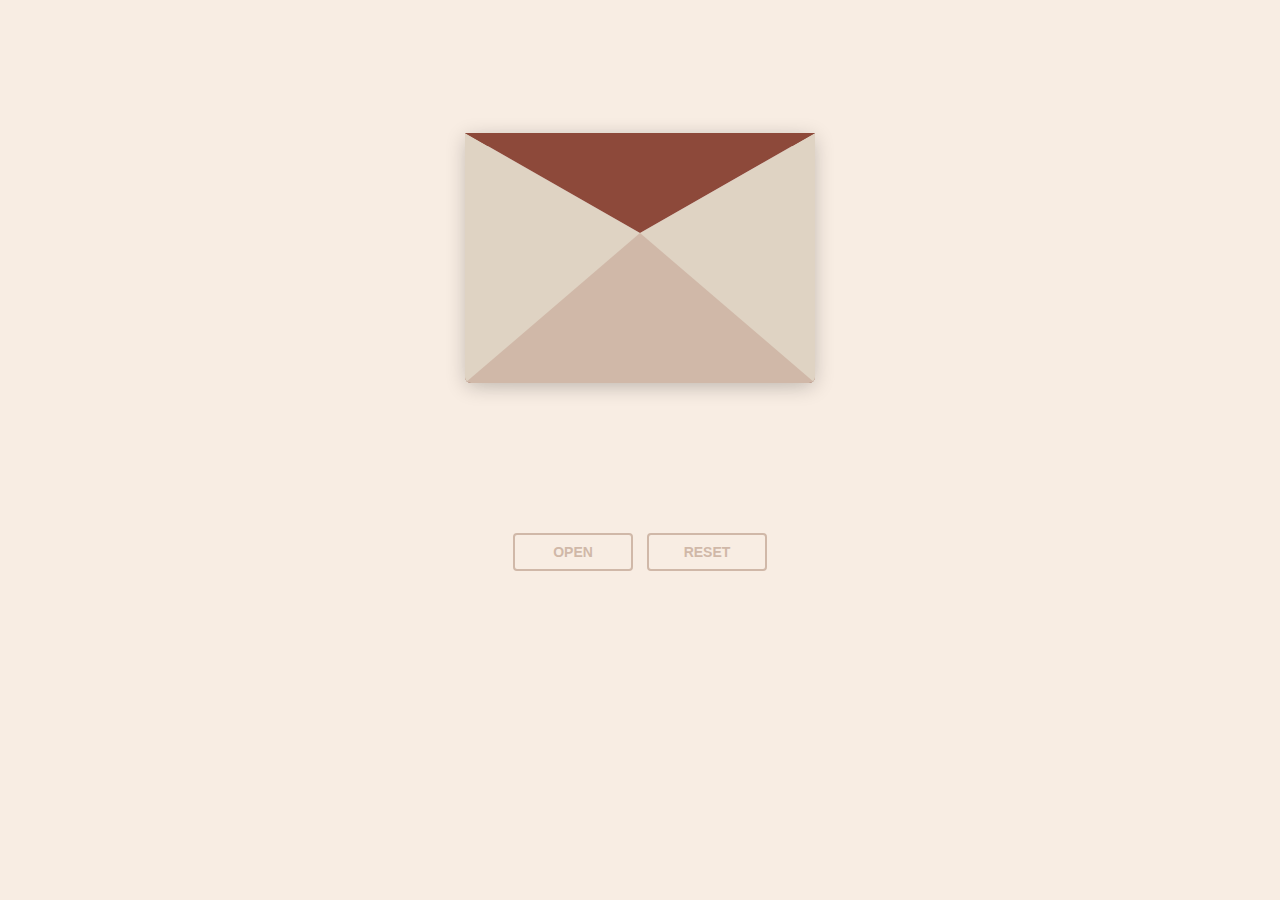
<file: index.html>
<!DOCTYPE html>
<html lang="en">
<head>
    <meta charset="UTF-8">
    <meta name="viewport" content="width=device-width, initial-scale=1.0">
    <title>Envelope Animation</title>
    <link rel="stylesheet" href="letter.css">
    <script src="https://code.jquery.com/jquery-3.6.0.min.js"></script>
    <script src="letter.js"></script>

    <!-- Buy Me A coffe code -->
    <script data-name="BMC-Widget" data-cfasync="false" src="https://cdnjs.buymeacoffee.com/1.0.0/widget.prod.min.js" data-id="mitalimoradiya" data-description="Support me on Buy me a coffee!" data-message="" data-color="#BD5FFF" data-position="Right" data-x_margin="18" data-y_margin="18"></script>
</head>
<body>
    <div class="envelope-wrapper">
        <div id="envelope" class="close">
            <div class="front flap"></div>
            <div class="front pocket"></div>
            <div class="letter">
                <video id="envelope-video" style="display: none; width: 100%;">
                    <source src="videoplayback.mp4" type="video/mp4">
                    Your browser does not support the video tag.
                </video>
            </div>
        </div>
    </div>
    <div class="reset">
        <button id="open">Open</button>
        <button id="reset">Reset</button>
    </div>
</body>
</html>
</file>
<file: letter.css>
body {
    background-color: #F8EDE3;
}
.envelope-wrapper {
    height: 500px; /* Increased height */
    display: flex;
    justify-content: center;
    align-items: center;
}
#envelope {
    position: relative;
    width: 350px; /* Increased width */
    height: 250px; /* Increased height */
    border-bottom-left-radius: 6px;
    border-bottom-right-radius: 6px;
    background-color: #8D493A;
    box-shadow: 0 4px 20px rgba(0, 0, 0, 0.2);
}
.front {
    position: absolute;
    width: 0;
    height: 0;
    z-index: 3;
}
.flap {
    border-left: 175px solid transparent;
    border-right: 175px solid transparent;
    border-bottom: 90px solid transparent;
    border-top: 100px solid #8D493A;
    transform-origin: top;
}
.pocket {
    border-left: 175px solid #DFD3C3;
    border-right: 175px solid #DFD3C3;
    border-bottom: 150px solid #D0B8A8; /* Increased bottom */
    border-top: 100px solid transparent;
    border-bottom-left-radius: 6px;
    border-bottom-right-radius: 6px;
    display: flex;
    justify-content: center;
    align-items: center;
}
.letter {
    position: relative;
    background-color: #fff;
    width: 90%;
    margin: auto;
    height: 90%;
    top: 5%;
    border-radius: 6px;
    box-shadow: 0 2px 26px rgba(0, 0, 0, .12);
    overflow: hidden; /* Ensure no overflow is visible */
}
.open .flap {
    transform: rotateX(180deg);
    transition: transform 0.4s ease, z-index 0.6s;
    z-index: 1;
}
.close .flap {
    transform: rotateX(0deg);
    transition: transform 0.4s 0.6s ease, z-index 1s;
    z-index: 5;
}
.close .letter {
    transform: translateY(0px);
    transition: transform 0.4s ease, z-index 1s;
    z-index: 1;
}
.open .letter {
    transform: translateY(-60px);
    transition: transform 0.4s 0.6s ease, z-index 0.6s;
    z-index: 2;
}
.reset {
    text-align: center;
    margin-top: 20px;
}
.reset button {
    font-weight: 800;
    font-style: normal;
    transition: all 0.1s linear;
    -webkit-appearance: none;
    background-color: transparent;
    border: solid 2px #D0B8A8;
    border-radius: 4px;
    color: #D0B8A8;
    display: inline-block;
    font-size: 14px;
    text-transform: uppercase;
    margin: 5px;
    padding: 10px;
    line-height: 1em;
    text-decoration: none;
    min-width: 120px;
    outline: none;
}
.reset button:hover {
    background-color: #8D493A;
    color: #fff;
}
</file>
